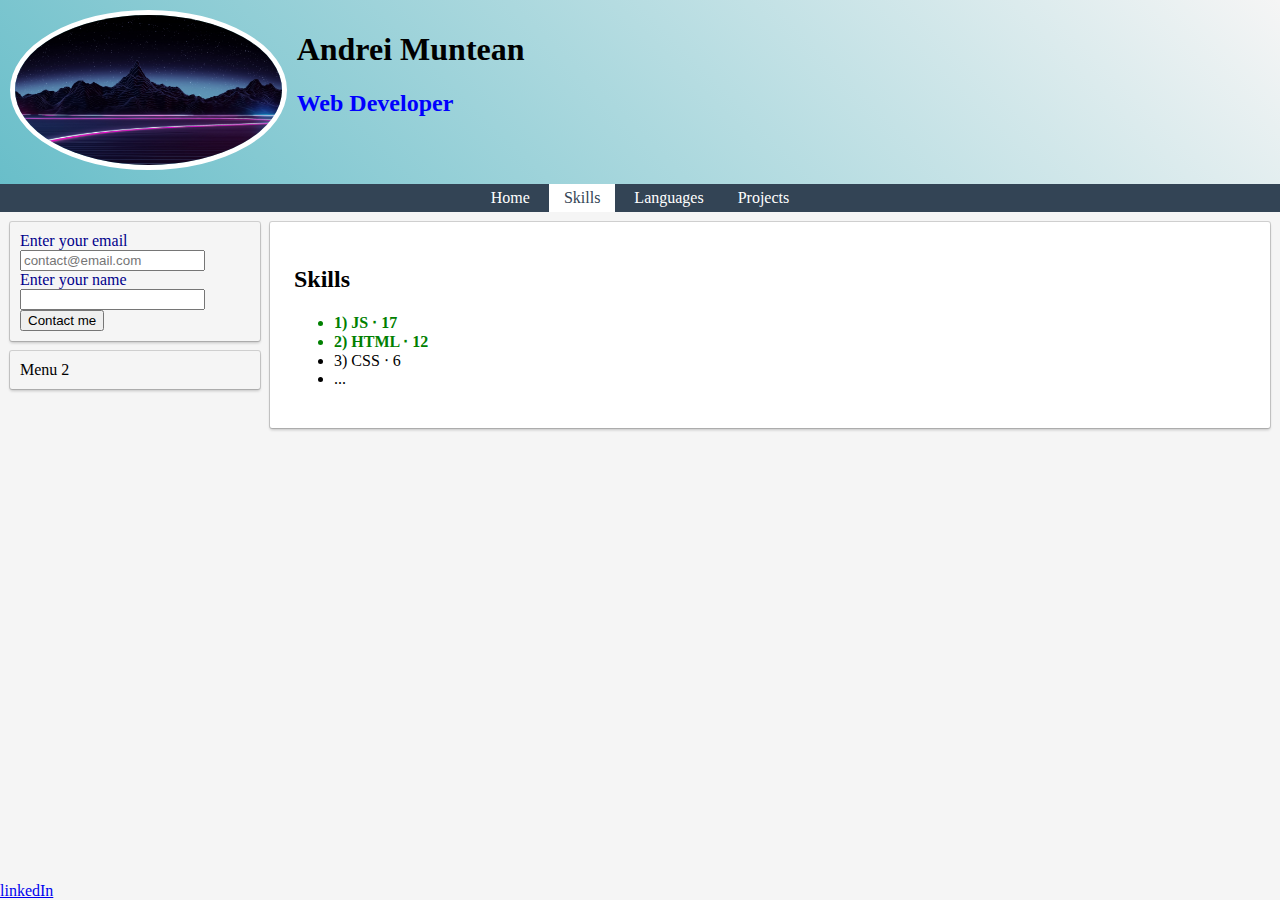
<file: index.html>
<!DOCTYPE html>
<html lang="en">
  <head>
    <meta charset="UTF-8" />
    <meta http-equiv="X-UA-Compatible" content="IE=edge" />
    <meta name="viewport" content="width=device-width, initial-scale=1.0" />
    <link rel="stylesheet" href="style.css" />
    <title>Andrei's CV</title>
  </head>
  <body>
    <header>
      <div class="header-wrapper">
        <div class="img-wrapper">
          <img src="selfie.jpg" alt="selfie" height="150" />
        </div>

        <div class="details-wrapper">
          <div class="name-wrapper">
            <h1>Andrei Muntean</h1>
          </div>

          <div class="job-wrapper">
            <h2 id="job-title">Web Developer</h2>
          </div>
        </div>
      </div>
      <ul id="top-menu-bar">
        <li>
          <a href="#" data-page="home">Home</a>
        </li>
        <li>
          <a href="#" data-page="skills">Skills</a>
        </li>
        <li>
          <a href="#" data-page="languages">Languages</a>
        </li>
        <li>
          <a href="#" data-page="projects">Projects</a>
        </li>
      </ul>
    </header>
    <section id="content">
      <div id="side-menu">
        <section>
          <form action="" method="get">
            <div>
              <label for="email">Enter your email</label>
              <input
                type="email"
                name="contactEmail"
                id="email"
                placeholder="contact@email.com"
                required
              />
            </div>
            <div>
              <label for="contactName">Enter your name</label>
              <input type="text" name="name" id="contactName" />
            </div>
            <button type="submit">Contact me</button>
          </form>
        </section>
        <section>Menu 2</section>
      </div>
      <div id="main">
        <div id="home" class="page">
          <h2>Home</h2>
          <p>Welcome to my online CV</p>
        </div>

        <div id="skills" class="page">
          <h2>Skills</h2>

          <ul></ul>
        </div>
        <div id="languages" class="page">
          <h2>Known Language</h2>
          <table>
            <tr>
              <td>Romanian</td>
              <td>Native</td>
            </tr>
            <tr>
              <td>English</td>
              <td>Professional</td>
            </tr>
          </table>
        </div>

        <div id="projects" class="page">
          <h2>Projects</h2>
          <p>...</p>
        </div>
      </div>
    </section>
    <footer>
      <a href="google.com" target="_blank">linkedIn</a>
    </footer>
    <script src="examples.js"></script>
    <script src="index.js"></script>
  </body>
</html>
</file>
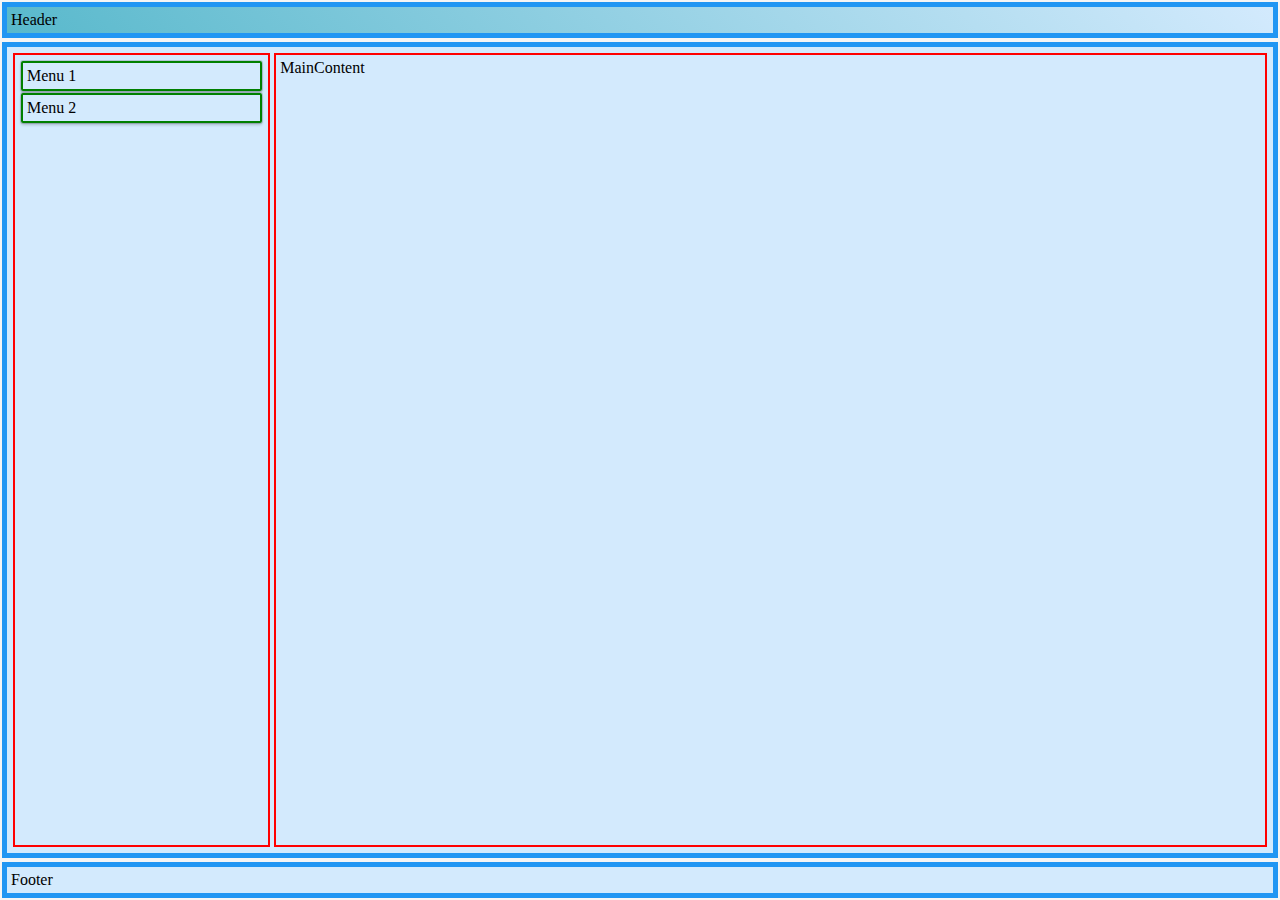
<file: layout.html>
<!DOCTYPE html>
<html lang="en">
  <head>
    <meta charset="UTF-8" />
    <meta http-equiv="X-UA-Compatible" content="IE=edge" />
    <meta name="viewport" content="width=device-width, initial-scale=1.0" />
    <link rel="stylesheet" href="style.css" />
    <title>Document</title>
    <style>
      header,
      footer,
      #content {
        padding: 4px;
        margin: 2px;
        border: 5px solid #2196f3;
        background-color: #d3eafd;
      }

      #content > div,
      #side-menu section {
        padding: 4px;
        margin: 2px;
        border: 2px solid red;
      }

      #side-menu section {
        border-color: green;
      }
    </style>
  </head>
  <body>
    <header>Header</header>
    <section id="content">
      <div id="side-menu">
        <section>Menu 1</section>
        <section>Menu 2</section>
      </div>
      <div id="main">MainContent</div>
    </section>
    <footer>Footer</footer>
  </body>
</html>
</file>
<file: style.css>
html {
  height: 100%;
}

body {
  margin: 0;
  min-height: 100%;
  display: flex;
  flex-direction: column;
  background-color: #f5f5f5;
}

header {
  background: linear-gradient(45deg, #0798ab99, transparent);
}

#content {
  flex: 1;
  display: flex;
  flex-direction: row;
}

#side-menu {
  flex: 1;
}

#main {
  flex: 4;
  padding: 10px 10px 5px 5px;
  /* display: flex; */
}

.page {
  flex: 1;
  background-color: #ffffff;
  margin: 0 0 10px 0;
  padding: 24px;
  box-shadow: 0 0 0 1px rgba(0, 0, 0, 0.15), 0 2px 3px rgba(0, 0, 0, 0.2);
  border-radius: 2px;
}

label {
  color: darkblue;
}

h2#job-title {
  color: blue;
}

.favorite {
  font-weight: bold;
  color: green;
}

#top-menu-bar {
  margin: 0;
  text-align: center;
  background-color: #334455;
  color: #fff;
  padding-inline-start: 0;
}

#top-menu-bar li {
  display: inline-block;
  margin: 0;
  padding: 0;
}

#top-menu-bar a {
  text-decoration: none;
  padding: 5px 15px;
  color: #fff;
  display: inline-block;
}

#top-menu-bar a:visited {
  color: #fff;
}

#top-menu-bar a.active,
#top-menu-bar a:hover {
  color: #334455;
  background: #fff;
}

#side-menu > section {
  margin-bottom: 10px;
  padding: 10px;
  box-shadow: 0 0 0 1px rgba(0, 0, 0, 0.15), 0 2px 3px rgba(0, 0, 0, 0.2);
  border-radius: 2px;
}

#side-menu {
  flex: 1;
  padding: 10px 5px 5px 10px;
}

.page {
  background-color: #ffffff;
  padding: 24px;
  box-shadow: 0 0 0 1px rgba(0, 0, 0, 0.15), 0 2px 3px rgba(0, 0, 0, 0.2);
  border-radius: 2px;
  display: none;
}
.header-wrapper {
  display: flex;
  flex-direction: row;
  padding: 10px;
}

.details-wrapper {
  padding-left: 10px;
}

.img-wrapper img {
  border-radius: 50%;
  border: 5px solid white;
}
</file>
